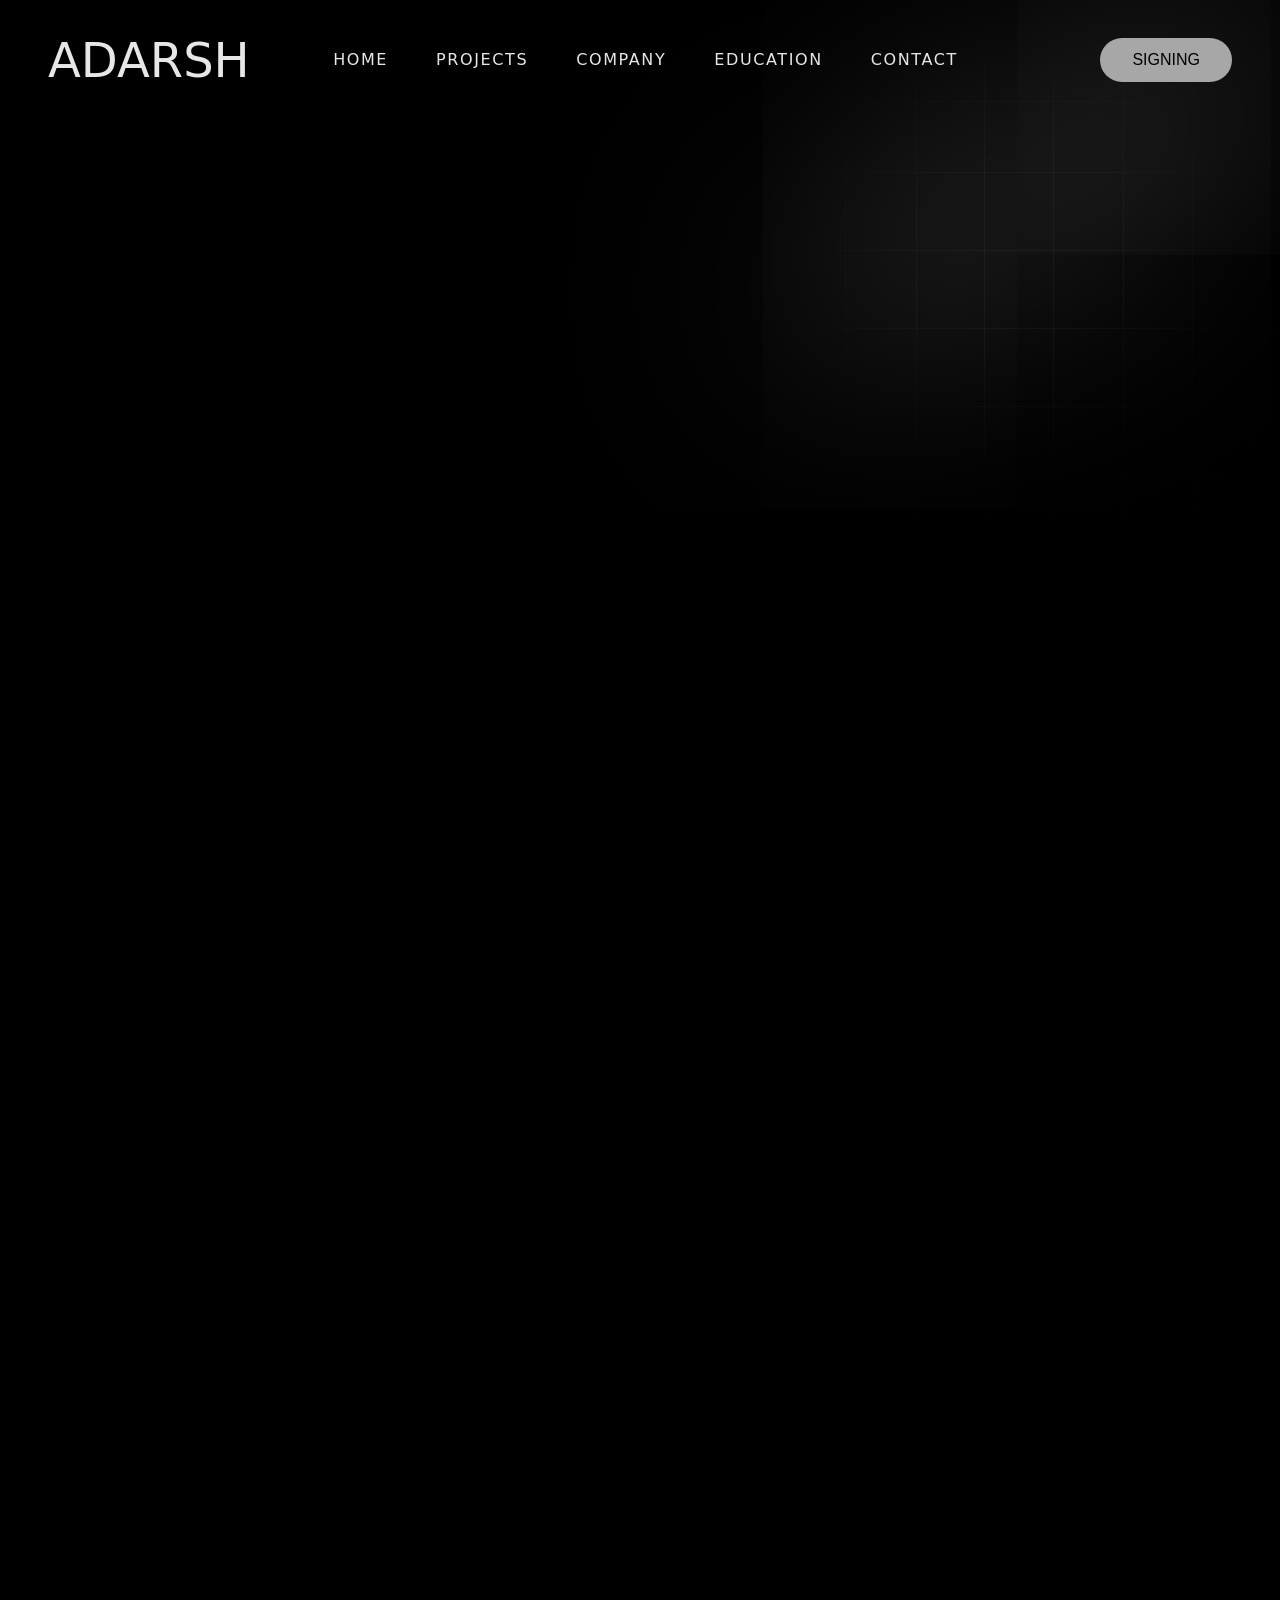
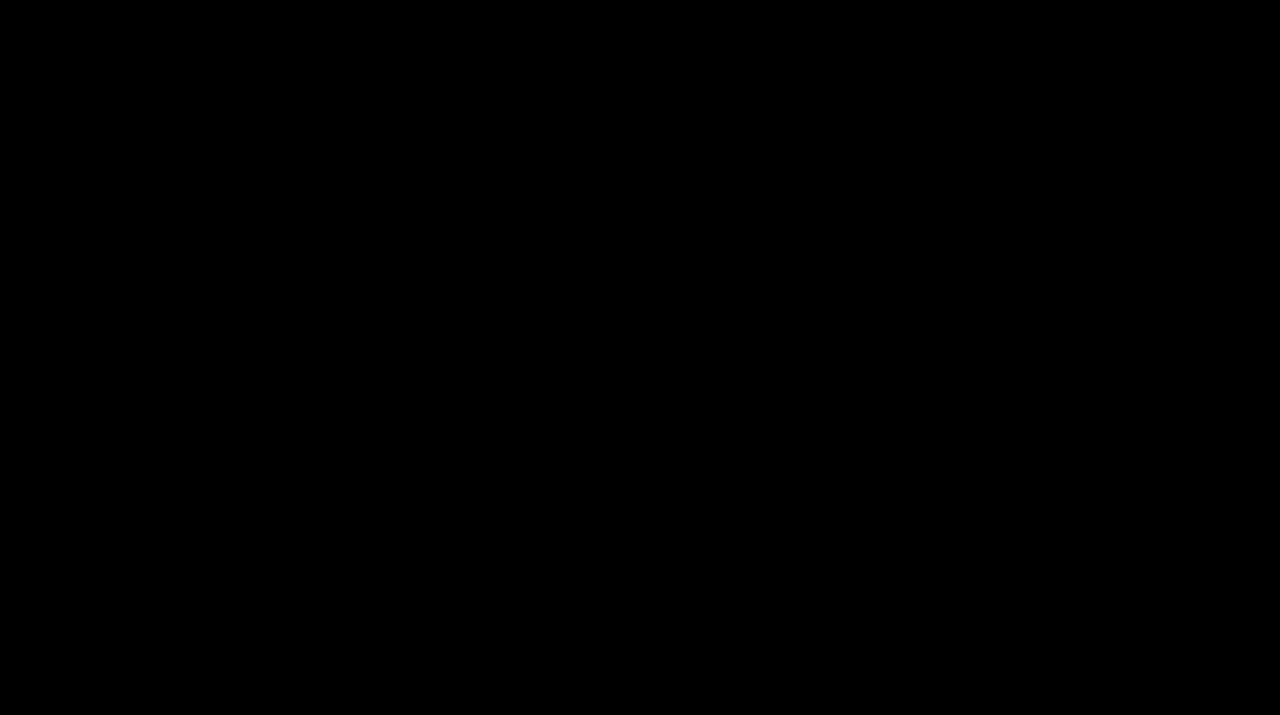
<file: company.html>
<!DOCTYPE html>
<html lang="en">
<head>
  <meta charset="UTF-8" />
  <meta name="viewport" content="width=device-width, initial-scale=1.0" />
  <title>Company | Adarsh</title>
  <link rel="stylesheet" href="style.css" />
  <link rel="stylesheet" href="https://unpkg.com/aos@next/dist/aos.css" />
</head>
<body>
  <img class="image-gradient" src="gradient.png" alt="gradient" />
  <div class="layer-blur"></div>

  <div class="container">
    <header>
      <h1 data-aos="fade-down" data-aos-duration="1500" class="logo">ADARSH</h1>
      <nav>
        <a data-aos="fade-down" data-aos-duration="1500" href="index.html">HOME</a>
        <a data-aos="fade-down" data-aos-duration="2000" href="projects.html">PROJECTS</a>
        <a data-aos="fade-down" data-aos-duration="2500" href="company.html">COMPANY</a>
        <a data-aos="fade-down" data-aos-duration="3000" href="education.html">EDUCATION</a>
        <a data-aos="fade-down" data-aos-duration="3500" href="contact.html">CONTACT</a>
      </nav>
      <button data-aos="fade-down" data-aos-duration="1500" class="btn-signin">SIGNING</button>
    </header>

    <main>
      <div class="content">
        <div class="tag-box" data-aos="fade-zoom-in" data-aos-duration="1500">
          <div class="tag">EXPERIENCE</div>
        </div>

        <h1 data-aos="fade-up" data-aos-duration="2000">Company</h1>

        <div class="description" data-aos="fade-up" data-aos-duration="2500">
          <p><strong>🏢 The Tech Unique Academy</strong><br>
          <a href="https://thetechuniqueacademy.com/" target="_blank" style="color: #a7a7a7; text-decoration: underline;">Visit Website &gt;</a><br><br>

          🔧 <strong>Role:</strong> UI/UX Design, Web Design & Development<br>
          📍 <strong>Location:</strong> Remote<br>
          🗓️ <strong>Internship Duration:</strong><br>
          – First Phase: August 2023 – October 2023<br>
          – Second Phase: May 5, 2025 – July 9, 2025<br><br>

          ✅ Contributed to real-world projects involving responsive UI design, HTML/CSS/JS-based landing pages, and website redesigns.<br>
          ✅ Participated in client-based design reviews and Figma-based wireframes.<br>
          ✅ Worked closely with dev team for frontend integration and interaction flows.</p>
        </div>
      </div>
    </main>
  </div>

  <footer data-aos="fade-up" data-aos-duration="1500" style="margin-top: 8rem; padding: 3rem 2rem; border-top: 1px solid #2a2a2a; display: flex; flex-direction: column; align-items: center; text-align: center; z-index: 10; position: relative;">
  <h2 style="font-size: 2rem; font-weight: 600; letter-spacing: 0.1em;">ADARSH KUMAR</h2>
  <p style="color: gray; margin-top: 0.8rem; font-size: 1rem;">© 2025 Adarsh. All rights reserved.</p>
  <div style="margin-top: 1.2rem; display: flex; gap: 2rem; flex-wrap: wrap; justify-content: center;">
    <a href="https://www.linkedin.com/in/adarsh-kumar-b0799532b/" target="_blank" class="footer-link">LinkedIn</a>
    <a href="https://www.behance.net/adarshroy8" target="_blank" class="footer-link">Behance</a>
    <a href="https://github.com/Adarshkumar0703" target="_blank" class="footer-link">GitHub</a>
  </div>
</footer>

  <script src="https://unpkg.com/aos@next/dist/aos.js"></script>
  <script>AOS.init();</script>
</body>
</html>
</file>
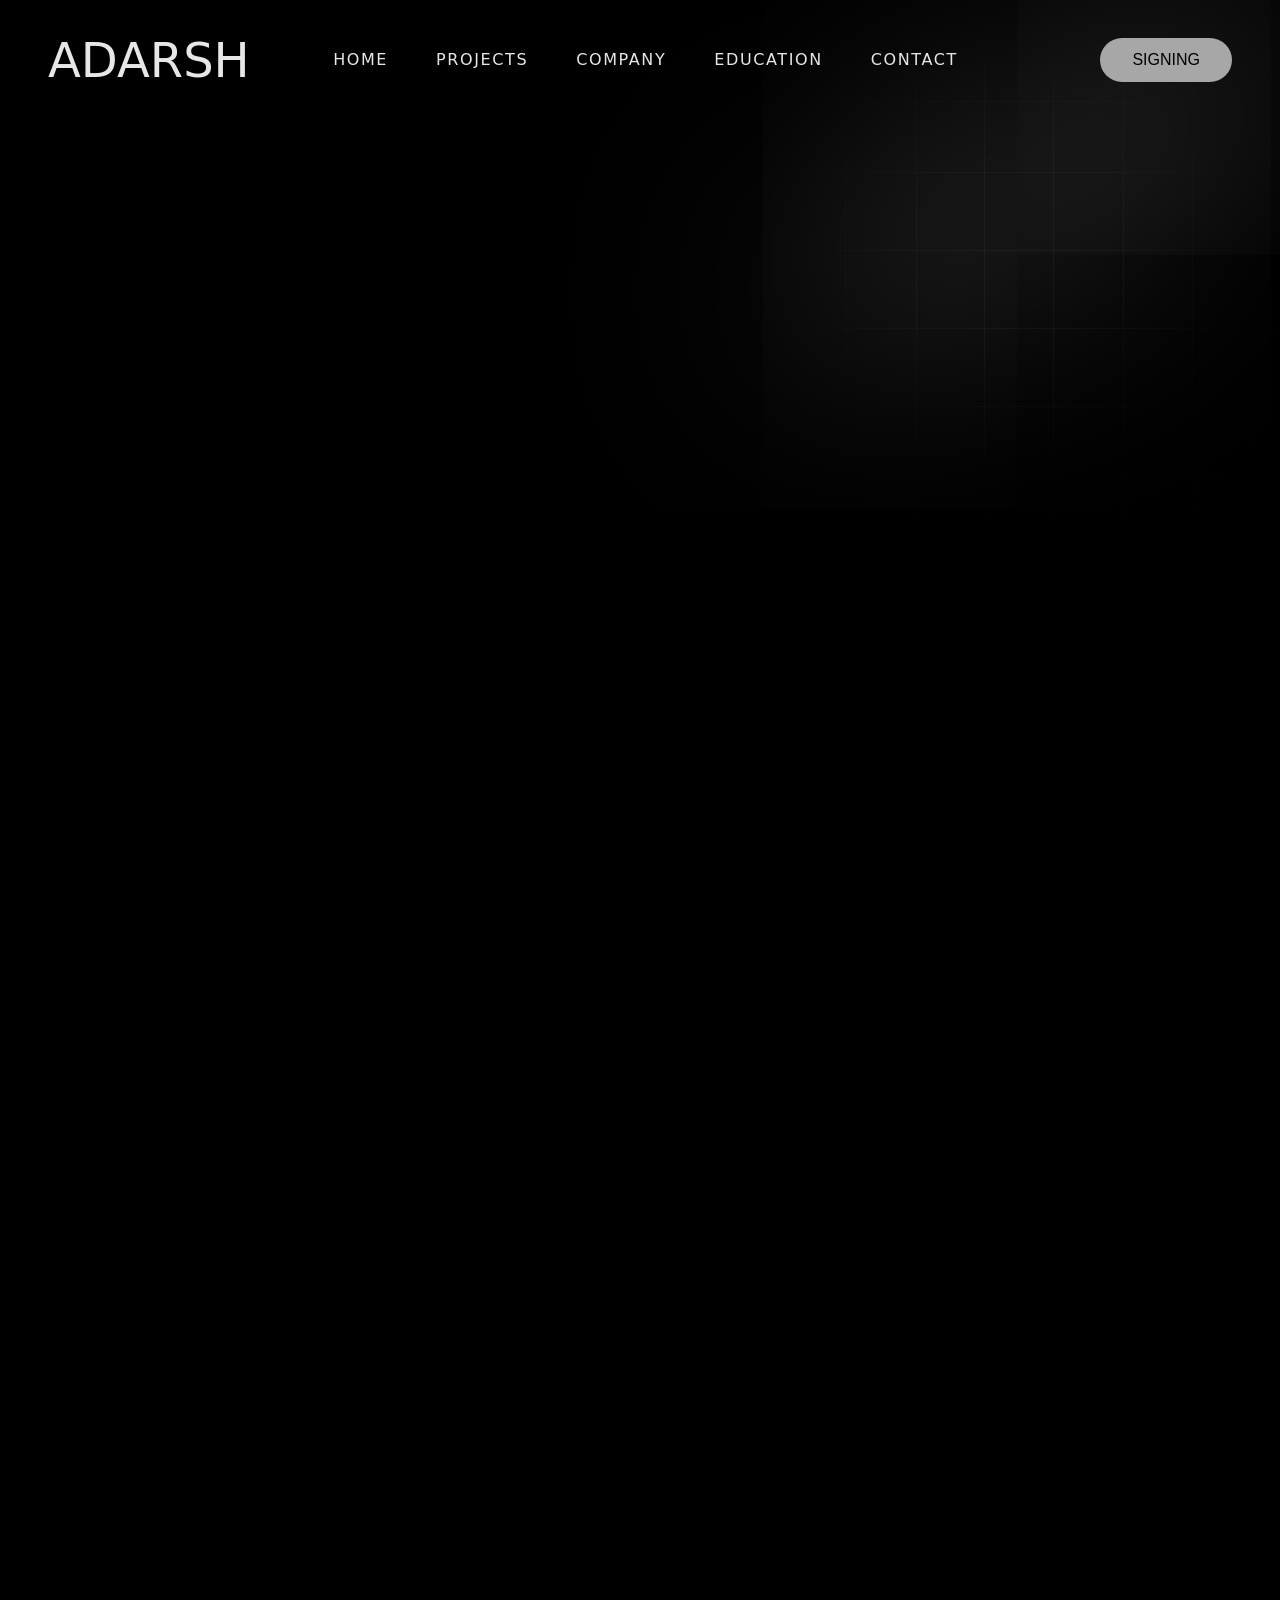
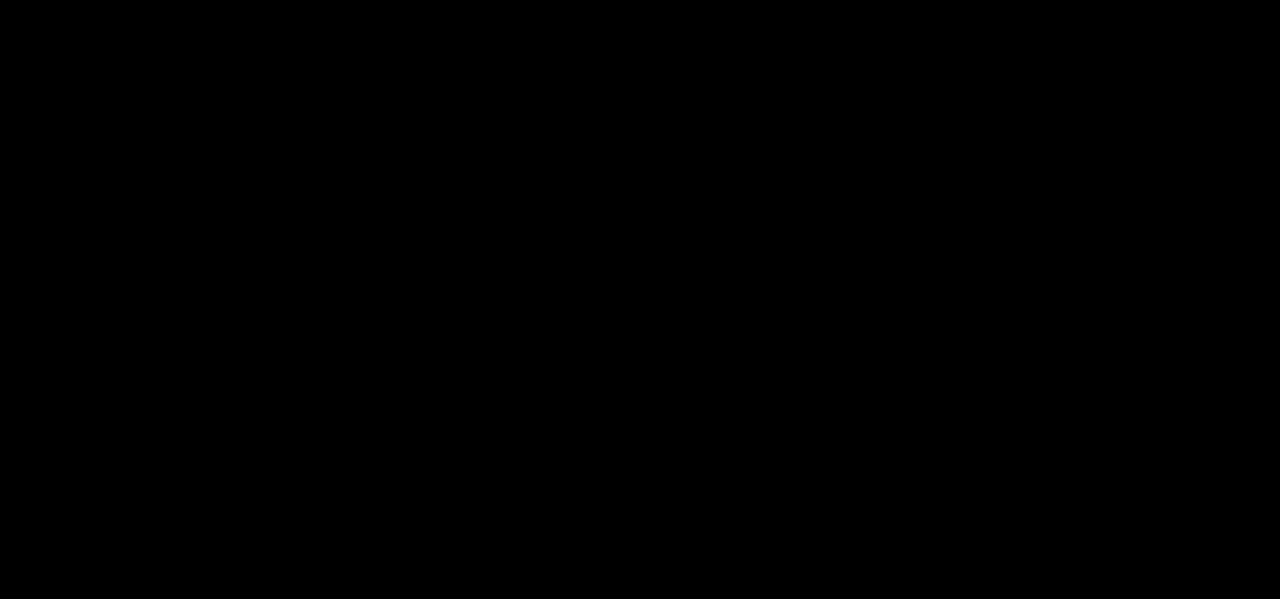
<file: contact.html>
<!DOCTYPE html>
<html lang="en">
<head>
  <meta charset="UTF-8" />
  <meta name="viewport" content="width=device-width, initial-scale=1.0" />
  <title>Contact | Adarsh</title>
  <link rel="stylesheet" href="style.css" />
  <link rel="stylesheet" href="https://unpkg.com/aos@next/dist/aos.css" />
</head>
<body>
  <img class="image-gradient" src="gradient.png" alt="gradient" />
  <div class="layer-blur"></div>

  <div class="container">
    <header>
      <h1 data-aos="fade-down" data-aos-duration="1500" class="logo">ADARSH</h1>
      <nav>
        <a data-aos="fade-down" data-aos-duration="1500" href="index.html">HOME</a>
        <a data-aos="fade-down" data-aos-duration="2000" href="projects.html">PROJECTS</a>
        <a data-aos="fade-down" data-aos-duration="2500" href="company.html">COMPANY</a>
        <a data-aos="fade-down" data-aos-duration="3000" href="education.html">EDUCATION</a>
        <a data-aos="fade-down" data-aos-duration="3000" href="contact.html">CONTACT</a>
      </nav>
      <button data-aos="fade-down" data-aos-duration="1500" class="btn-signin">SIGNING</button>
    </header>

    <main>
      <div class="content">
        <div class="tag-box" data-aos="fade-zoom-in" data-aos-duration="1500">
          <div class="tag">GET IN TOUCH</div>
        </div>

        <h1 data-aos="fade-up" data-aos-duration="2000">Contact Me</h1>

        <div class="description" data-aos="fade-up" data-aos-duration="2500">
          <p>Let's build something amazing together! Feel free to reach out via the form below or email me directly.</p>
        </div>

        <form data-aos="fade-up" data-aos-duration="3000" style="margin-top: 2rem; display: flex; flex-direction: column; gap: 1rem; max-width: 30rem;">
          <input type="text" placeholder="Your Name" style="padding: 0.8rem; border-radius: 10px; border: none; background: #1a1a1a; color: white;">
          <input type="email" placeholder="Your Email" style="padding: 0.8rem; border-radius: 10px; border: none; background: #1a1a1a; color: white;">
          <textarea rows="5" placeholder="Your Message" style="padding: 0.8rem; border-radius: 10px; border: none; background: #1a1a1a; color: white;"></textarea>
          <button type="submit" class="btn-signin-main" style="width: fit-content;">Send &gt;</button>
        </form>
      </div>
    </main>
  </div>

  <footer data-aos="fade-up" data-aos-duration="1500" style="margin-top: 8rem; padding: 3rem 2rem; border-top: 1px solid #2a2a2a; display: flex; flex-direction: column; align-items: center; text-align: center; z-index: 10; position: relative;">
  <h2 style="font-size: 2rem; font-weight: 600; letter-spacing: 0.1em;">ADARSH KUMAR</h2>
  <p style="color: gray; margin-top: 0.8rem; font-size: 1rem;">© 2025 Adarsh. All rights reserved.</p>
  <div style="margin-top: 1.2rem; display: flex; gap: 2rem; flex-wrap: wrap; justify-content: center;">
    <a href="https://www.linkedin.com/in/adarsh-kumar-b0799532b/" target="_blank" class="footer-link">LinkedIn</a>
    <a href="https://www.behance.net/adarshroy8" target="_blank" class="footer-link">Behance</a>
    <a href="https://github.com/Adarshkumar0703" target="_blank" class="footer-link">GitHub</a>
  </div>
</footer>

  <script src="https://unpkg.com/aos@next/dist/aos.js"></script>
  <script>AOS.init();</script>
</body>
</html>
</file>
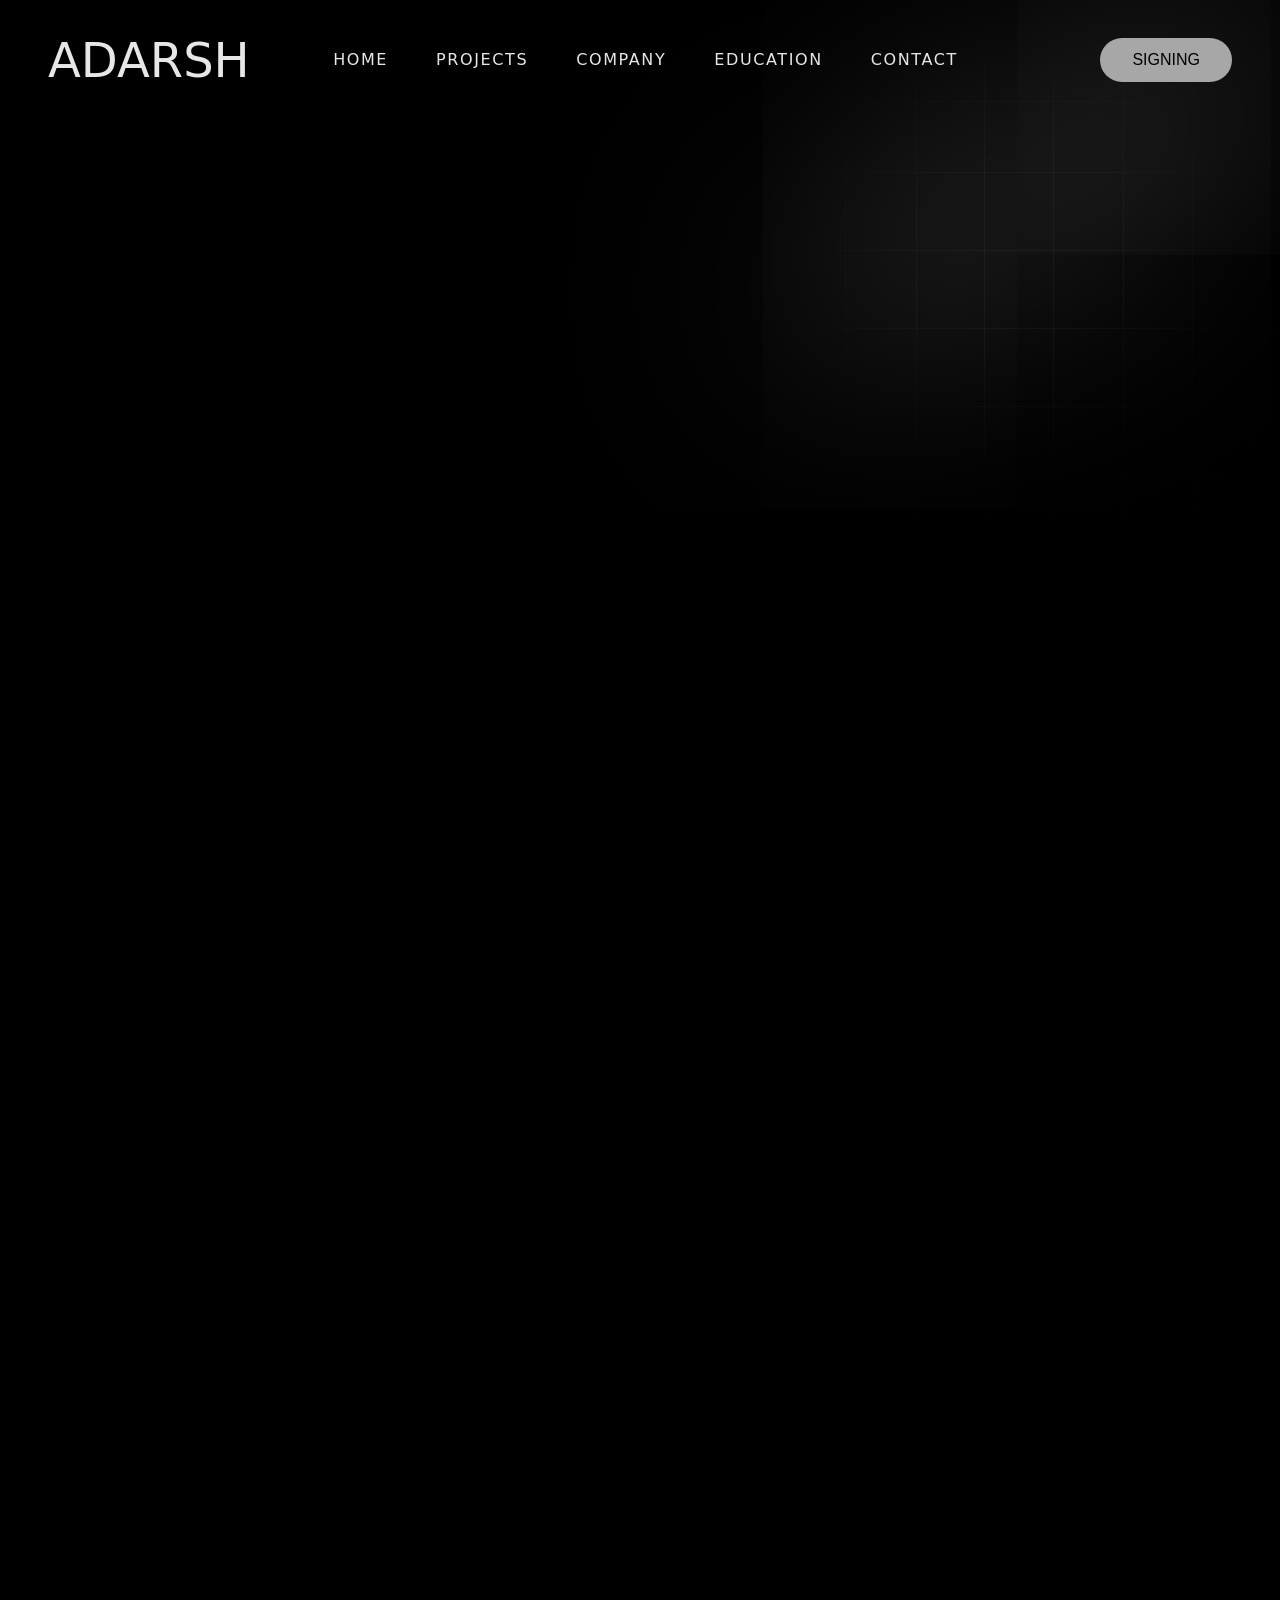
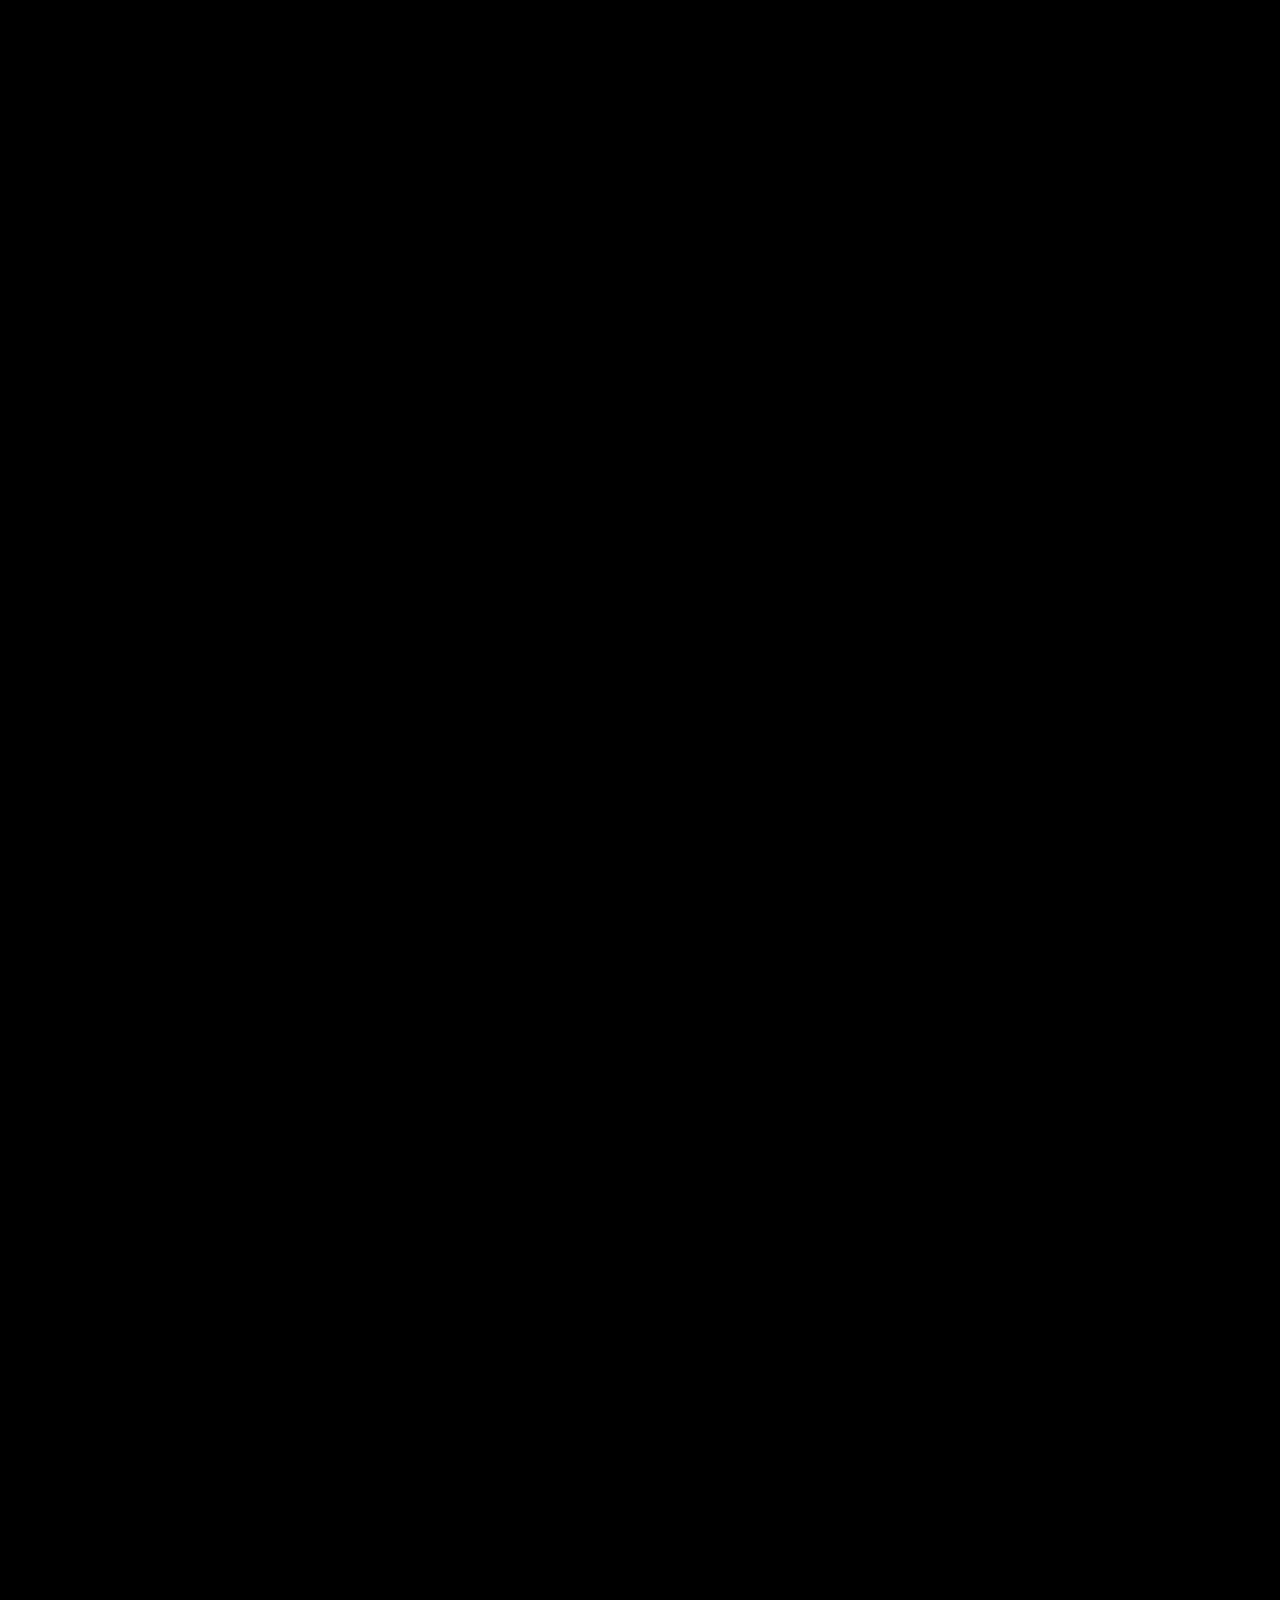
<file: education.html>
<!DOCTYPE html>
<html lang="en">
<head>
  <meta charset="UTF-8" />
  <meta name="viewport" content="width=device-width, initial-scale=1.0" />
  <title>Education | Adarsh</title>
  <link rel="shortcut icon" href="Favicon.png" type="image/x-icon">
  <link rel="stylesheet" href="style.css" />
  <link rel="stylesheet" href="https://unpkg.com/aos@next/dist/aos.css" />
</head>
<body>
  <img class="image-gradient" src="gradient.png" alt="gradient" />
  <div class="layer-blur"></div>

  <div class="container">
    <header>
      <h1 data-aos="fade-down" data-aos-duration="1500" class="logo">ADARSH</h1>
      <nav>
        <a data-aos="fade-down" data-aos-duration="1500" href="index.html">HOME</a>
        <a data-aos="fade-down" data-aos-duration="2000" href="projects.html">PROJECTS</a>
        <a data-aos="fade-down" data-aos-duration="2500" href="company.html">COMPANY</a>
        <a data-aos="fade-down" data-aos-duration="3000" href="education.html">EDUCATION</a>
        <a data-aos="fade-down" data-aos-duration="3000" href="contact.html">CONTACT</a>
      </nav>
      <button data-aos="fade-down" data-aos-duration="1500" class="btn-signin">SIGNING</button>
    </header>

    <main>
      <div class="content">
        <div class="tag-box" data-aos="fade-zoom-in" data-aos-duration="1500">
          <div class="tag">MY LEARNING JOURNEY</div>
        </div>

        <h1 data-aos="fade-up" data-aos-duration="2000">Education</h1>
        <div class="description" data-aos="fade-up" data-aos-duration="2500">
          <p><strong>🎓 Chandigarh University</strong><br>B.Des in Industrial Design<br>2024 – Present</p>
          <br>
          <p><strong>📜 12th Grade (CBSE)</strong><br>Science Stream<br>Graduated in 2023</p>
          <br>
          <p><strong>📘 Self-learning:</strong><br>UI/UX Design, Front-end Development, 3D Tools, and Japanese Language</p>
        </div>
      </div>
    </main>
  </div>


  <!-- Start of the dynamic ABOUT + PROJECTS HTML block -->
<section class="section-wrapper" data-aos="fade-up" data-aos-duration="1500" style="padding: 0 10%; margin-top: 5rem;">
  <div>
    <h2 style="font-size: 2.5rem; margin-bottom: 1rem;">About Me</h2>
    <p class="description">
      I'm Adarsh, a passionate UI/UX designer and front-end developer who loves turning ideas into real-world digital experiences. 
      I thrive at the intersection of design and development — making intuitive, aesthetic, and functional websites that actually solve problems.
    </p>
    <ul style="margin-top: 2rem; list-style: none; padding-left: 0; font-size: 1.1rem; line-height: 2;">
      <li>✨ Obsessed with minimal design & clean user interfaces</li>
      <li>🔧 Loves building 3D prototypes (Spline, Blender)</li>
      <li>🚀 Fast learner with focus on practical outcomes</li>
    </ul>
  </div>
</section>

<section class="section-wrapper" data-aos="fade-up" data-aos-duration="1500" style="padding: 0 10%; margin-top: 5rem;">
  <div>
    <h2 style="font-size: 2.5rem; margin-bottom: 1rem;">Highlighted Projects</h2>
    <div class="project-cards" style="display: flex; flex-direction: column; gap: 2rem;">
      <div class="project" style="padding: 1.5rem; background: #111; border-radius: 1rem; box-shadow: 0 0 15px #1a1a1a;">
        <h3 style="font-size: 1.5rem;">Portfolio Website</h3>
        <p style="margin: 0.5rem 0; color: gray;">My personal responsive portfolio built using HTML, CSS, JS, AOS, and Spline 3D.</p>
        <a href="#" class="btn-get-started">View Site ></a>
      </div>
      <div class="project" style="padding: 1.5rem; background: #111; border-radius: 1rem; box-shadow: 0 0 15px #1a1a1a;">
        <h3 style="font-size: 1.5rem;">UI Design System</h3>
        <p style="margin: 0.5rem 0; color: gray;">Designed a clean and reusable Figma-based design system for startups and freelancers.</p>
        <a href="#" class="btn-get-started">View Case Study ></a>
      </div>
    </div>
  </div>
</section>



  <footer data-aos="fade-up" data-aos-duration="1500" style="margin-top: 8rem; padding: 3rem 2rem; border-top: 1px solid #2a2a2a; display: flex; flex-direction: column; align-items: center; text-align: center; z-index: 10; position: relative;">
  <h2 style="font-size: 2rem; font-weight: 600; letter-spacing: 0.1em;">ADARSH KUMAR</h2>
  <p style="color: gray; margin-top: 0.8rem; font-size: 1rem;">© 2025 Adarsh. All rights reserved.</p>
  <div style="margin-top: 1.2rem; display: flex; gap: 2rem; flex-wrap: wrap; justify-content: center;">
    <a href="https://www.linkedin.com/in/adarsh-kumar-b0799532b/" target="_blank" class="footer-link">LinkedIn</a>
    <a href="https://www.behance.net/adarshroy8" target="_blank" class="footer-link">Behance</a>
    <a href="https://github.com/Adarshkumar0703" target="_blank" class="footer-link">GitHub</a>
  </div>
</footer>

  <script src="https://unpkg.com/aos@next/dist/aos.js"></script>
  <script>AOS.init();</script>
</body>
</html>
</file>
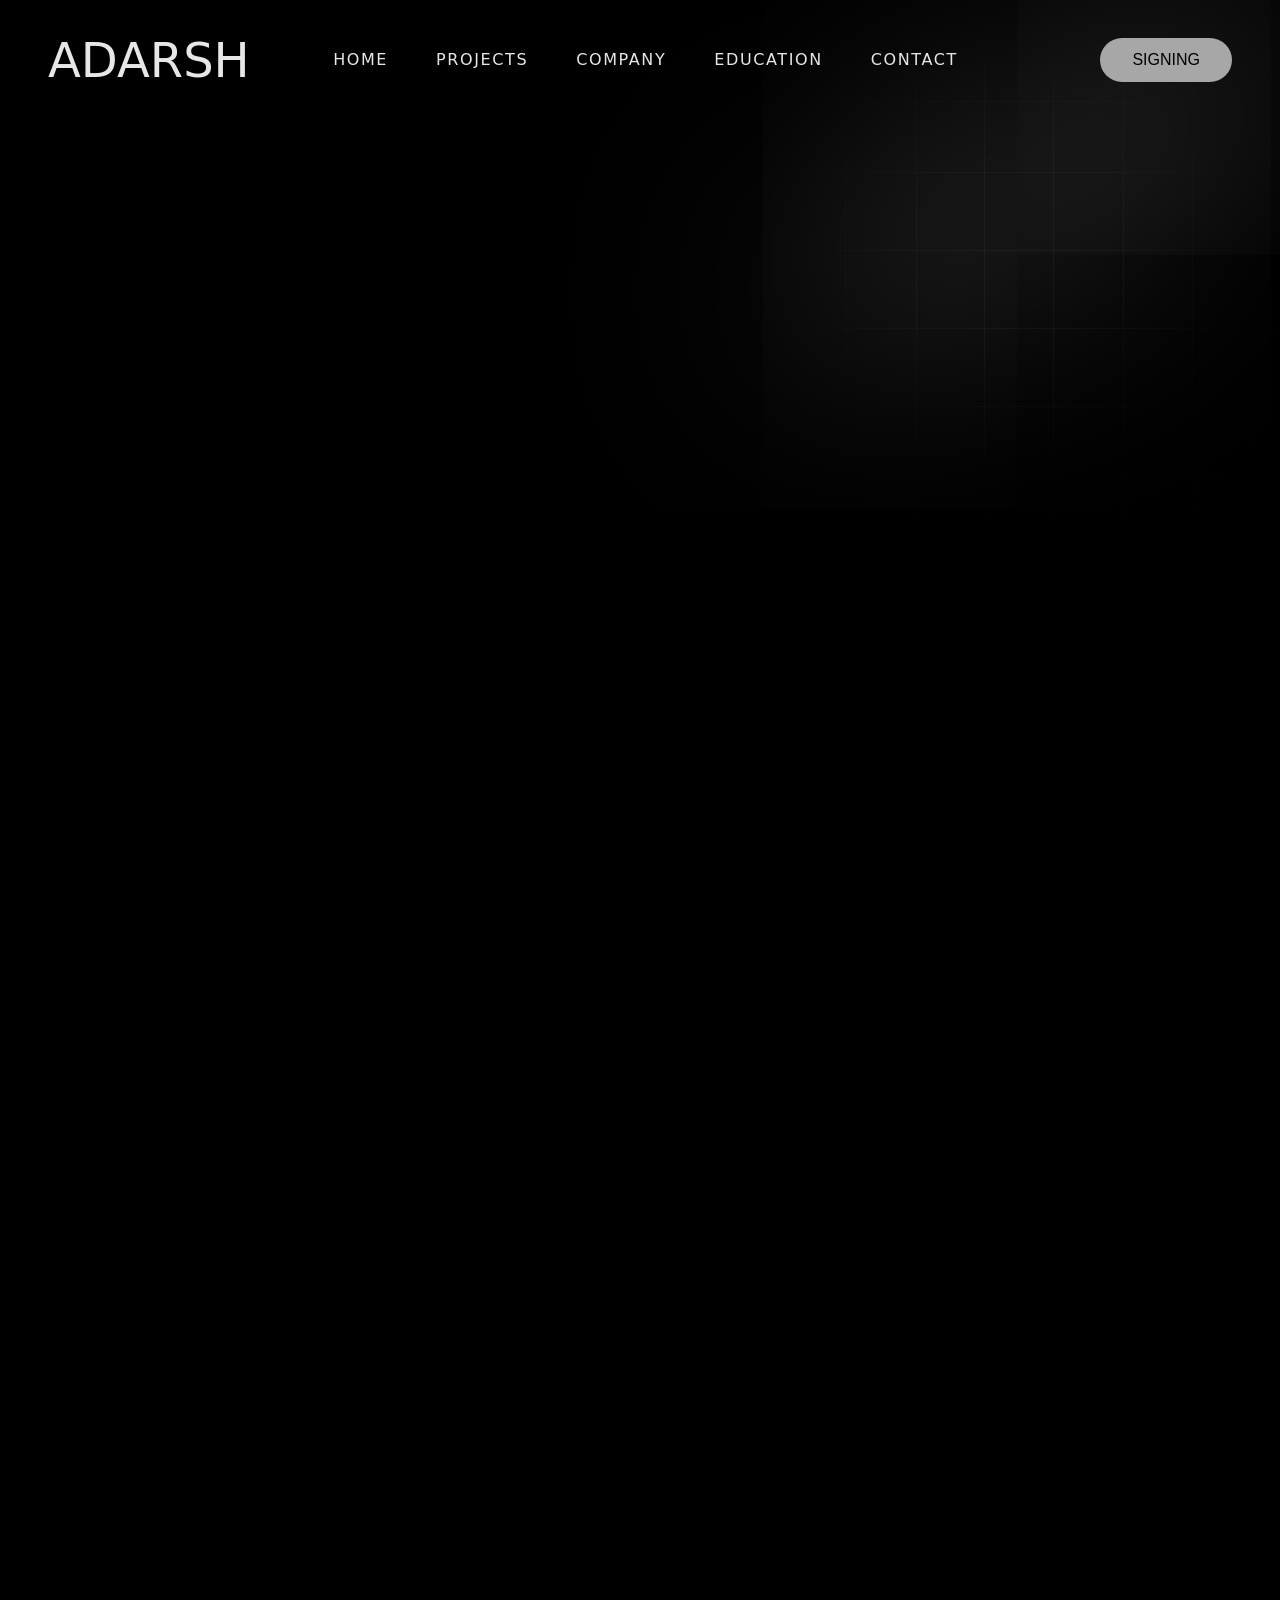
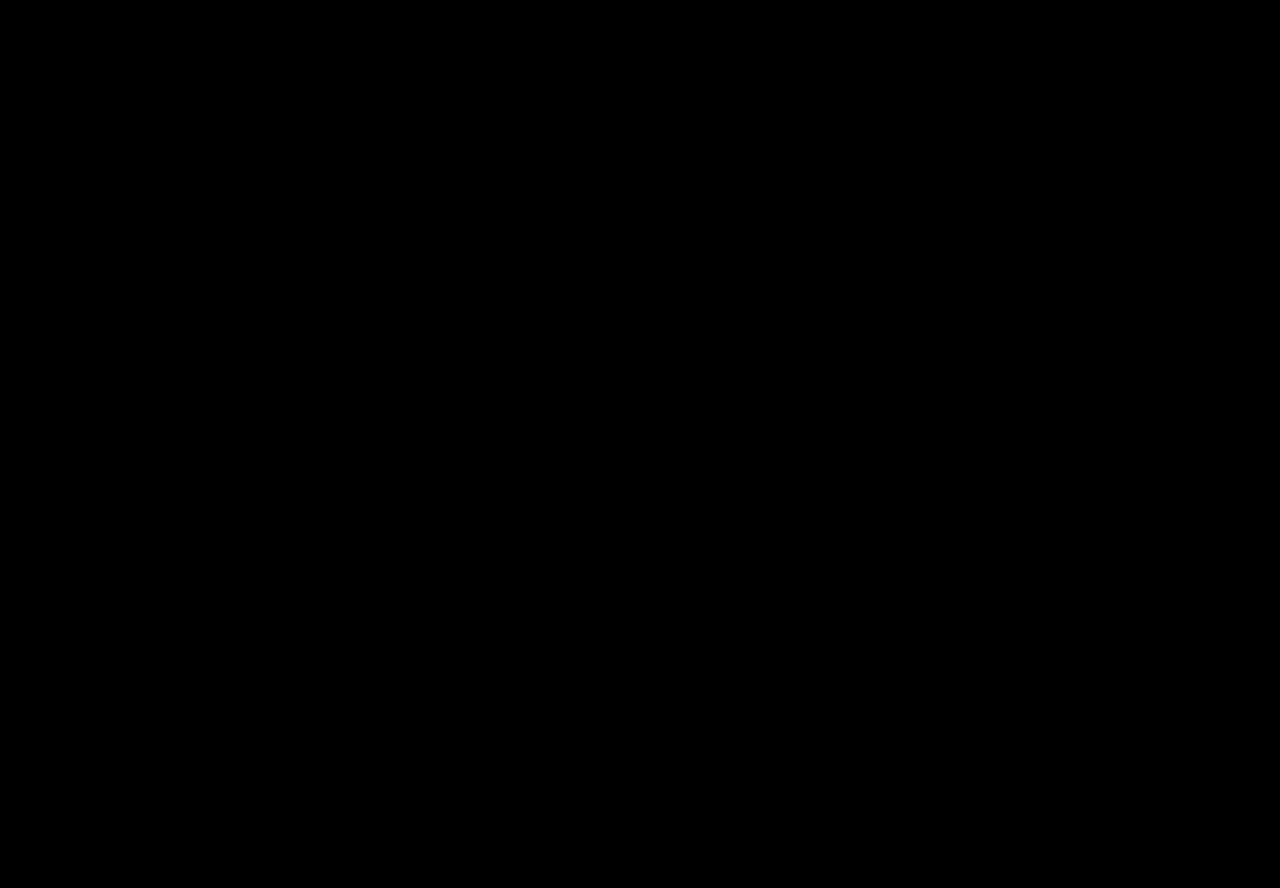
<file: projects.html>
<!DOCTYPE html>
<html lang="en">
<head>
  <meta charset="UTF-8" />
  <meta name="viewport" content="width=device-width, initial-scale=1.0" />
  <title>Projects | Adarsh</title>
  <link rel="stylesheet" href="style.css" />
  <link rel="stylesheet" href="https://unpkg.com/aos@next/dist/aos.css" />
</head>
<body>
  <img class="image-gradient" src="gradient.png" alt="gradient" />
  <div class="layer-blur"></div>

  <div class="container">
    <header>
      <h1 data-aos="fade-down" data-aos-duration="1500" class="logo">ADARSH</h1>
      <nav>
        <a data-aos="fade-down" data-aos-duration="1500" href="index.html">HOME</a>
        <a data-aos="fade-down" data-aos-duration="2000" href="projects.html">PROJECTS</a>
        <a data-aos="fade-down" data-aos-duration="2500" href="company.html">COMPANY</a>
        <a data-aos="fade-down" data-aos-duration="3000" href="education.html">EDUCATION</a>
        <a data-aos="fade-down" data-aos-duration="3000" href="contact.html">CONTACT</a>
      </nav>
      <button data-aos="fade-down" data-aos-duration="1500" class="btn-signin">SIGNING</button>
    </header>

    <main>
      <div class="content">
        <div class="tag-box" data-aos="fade-zoom-in" data-aos-duration="1500">
          <div class="tag">SHOWCASE</div>
        </div>

        <h1 data-aos="fade-up" data-aos-duration="2000">My Projects</h1>

        <div class="description" data-aos="fade-up" data-aos-duration="2500">
          <p><strong>🌐 Portfolio Website</strong><br>Built using HTML, CSS, AOS, and Spline. Fully responsive with animated UI and 3D integration.</p>
          <br>
          <p><strong>📱 Mobile App UI Kit</strong><br>Designed a full mobile app UI/UX in Figma for a meditation and habit tracker app. Focused on accessibility and flow.</p>
          <br>
          <p><strong>📦 UI Components Library</strong><br>Reusable button sets, tag designs, and responsive layout system — custom CSS library built from scratch.</p>
          <br>
          <p><strong>🛒 E-commerce Concept</strong><br>Designed a modern minimal online store landing page — responsive and animated using GSAP & custom scroll effects.</p>
        </div>
      </div>
    </main>
  </div>

  <footer data-aos="fade-up" data-aos-duration="1500" style="margin-top: 8rem; padding: 3rem 2rem; border-top: 1px solid #2a2a2a; display: flex; flex-direction: column; align-items: center; text-align: center; z-index: 10; position: relative;">
  <h2 style="font-size: 2rem; font-weight: 600; letter-spacing: 0.1em;">ADARSH KUMAR</h2>
  <p style="color: gray; margin-top: 0.8rem; font-size: 1rem;">© 2025 Adarsh. All rights reserved.</p>
  <div style="margin-top: 1.2rem; display: flex; gap: 2rem; flex-wrap: wrap; justify-content: center;">
    <a href="https://www.linkedin.com/in/adarsh-kumar-b0799532b/" target="_blank" class="footer-link">LinkedIn</a>
    <a href="https://www.behance.net/adarshroy8" target="_blank" class="footer-link">Behance</a>
    <a href="https://github.com/Adarshkumar0703" target="_blank" class="footer-link">GitHub</a>
  </div>
</footer>

  <script src="https://unpkg.com/aos@next/dist/aos.js"></script>
  <script>AOS.init();</script>
</body>
</html>
</file>
<file: style.css>
*{
    margin: 100;
    padding: 0;
    box-sizing: border-box;
}

body {
    font-family: system-ui, -apple-system, BlinkMacSystemFont, 'Segoe UI', Roboto, Oxygen, Ubuntu, Cantarell, 'Open Sans', 'Helvetica Neue', sans-serif;
    background-color: black;
    color: #e7e7e7;
    min-height: 00vh;
    line-height: 1.5;
}

/* GRADIENT AND LAYER BLUR EFFECT */
.image-gradient{
    position: absolute;
    top: 0;
    right: 0;
    opacity: 0.5;
    z-index: -1;
}

.layer-blur{
height: 0;
width: 30rem;
position: absolute;
top: 20%;
right: 0;
box-shadow: 0 0 700px 15px white;
rotate: -30deg;
z-index: -1;
}

/* CONTAINER */
.container{
    width: 100%;
    margin: 0 auto;
    padding: 0 2rem;
    position: relative;
    overflow: hidden;
}

/* HEADER */
header{
    display: flex;
    justify-content: space-between;
    align-items: center;
    padding: 1rem 5rem;
}

header h1{
    margin: 0;
    font-size: 3rem;
    font-weight: 300;
}

nav{
    display: flex;
    align-items: center;
    gap: 3rem;
    margin-left: -5%;
}

nav a{
    font-size: 1rem;
    letter-spacing: 0.1rem;
    transition: color 0.2s ease;
    text-decoration: none;
    color: inherit;
    z-index: 999;
}


nav a:hover{
    color: #a7a7a7;
}

.btn-signin{
    background-color: #a7a7a7;
    color: black;
    padding: 0.8rem 2rem;
    border-radius: 50px;
    border: none;
    font-size: 1rem;
    font-weight: 500;
    transition: background-color 0.2s ease;
    cursor: pointer;
    z-index: 999;
}

.btn-signin:hover {
    background-color: white;
}

/* MAIN CONTENT */
main{
    display: flex;
    flex-direction: column;
    justify-content: center;
    min-height: calc(90vh - 6rem);
}

.content{
    max-width: 40rem;
    margin-left: 10%;
    z-index: 999;
}

.tag-box{
    position: relative;
    width: 18rem;
    height: 2.5rem;
    border-radius: 50px;
    background: linear-gradient(to right, #656565, #7f42a7, #6600c5, #5300a0, #757575, #656565);
    background-size: 200%;
    animation: animationGradient 2.5s linear infinite;
    box-shadow: 0 0 15px rgba(255, 255, 255, 0.3);
}

@keyframes animationGradient {
    to {
        background-position: 200%;
    }
}

.tag-box .tag{
    position: absolute;
    inset: 3px 3px 3px 3px;
    background-color: black;
    border-radius: 50px;
    display: flex;
    align-items: center;
    justify-content: center;
    transition: 0.5s ease;
}

.tag-box .tag:hover{
    color: #5300a0;
}

.content h1 {
    font-size: 4rem;
    font-weight: 600;
    letter-spacing: 0.1em;
    margin: 2rem 0;
    line-height: 1.2;
    text-shadow: 0 0 10px rgba(128, 128, 128, 0.418);
}

.description {
    font-size: 1.2rem;
    letter-spacing: 0.05em;
    max-width: 35rem;
    color: gray;
}

.buttons {
    display: flex;
    gap: 1rem;
}

.btn-get-started{
    text-decoration: none;
    border: 1px solid #2a2a2a;
    padding: 0.7rem 1.2rem;
    border-radius: 50px;
    font-size: 1.2rem;
    font-weight: 600;
    letter-spacing: 0.1em;
    transition: background-color 0.2s ease;
}

.btn-get-started:hover{
    background-color: #1a1a1a;
}

.btn-signin-main {
    text-decoration: none;
    background-color: lightgray;
    color: black;
    padding: 0.6rem 2.5rem;
    border-radius: 50px;
    font-size: 1.2rem;
    font-weight: 600;
    letter-spacing: 0.1em;
    transition: background-color 0.2s ease;
}

.btn-signin-main:hover {
    background-color: gray;
}

.robot-3d{
    position: absolute;
    top: 0;
    right: -20%;
}

/* TABLET RESPONSIVE*/
@media (max-width: 1300px){
    header{
        padding: 1rem 0.5rem;
    }

    .content{
        margin-top: 85%;
    }

    .robot-3d{
        scale: 0.8;
        top: -20%;
        right: 2%;
    }
}

/* MOBILE RESPONSIVE */
@media (max-width: 786px){
    header{
        padding: 1rem 0.1rem;
    }

    nav{
        display: none;
    }

    header h1{
        font-size: 2rem;
    }

    .btn-signin{
        padding: 0.6rem 1.5rem;
    }

    .content{
        margin-top: 25rem;
    }

    .robot-3d{
        scale: 0.5;
        top: -25%;
        right: 0;
    }

    .content{
        max-width: 30rem;
        margin-left: 10%;
    }

    .tag-box{
        width: 12rem;
    }

    .content h1{
        font-size: 2.5rem;
    }

    .description{
        font-size: 1rem;
    }

    .btn-get-started{
        font-size: 0.8rem;
        padding: 0.8rem 1.2rem;
    }

    .btn-signin-main{
        font-size: 0.8rem;
        padding: 0.8rem 2rem;
    }
}

/* MY CUSTOM CSS BY OWN */

.section-wrapper {
  display: flex;
  justify-content: space-between;
  align-items: center;
  gap: 4rem;
  margin-top: 6rem;
}

.text-block {
  flex: 1;
}

.visual-block {
  flex: 1;
  height: 250\px;
  background-color: #000000;
  border-radius: 1rem;
  box-shadow: 0 0 15px rgba(0, 0, 0, 0.1);
}







.footer-link {
  color: #e7e7e7;
  text-decoration: none;
  font-size: 1rem;
  transition: color 0.3s ease;
  z-index: 10;
  position: relative;
}

.footer-link:hover {
  color: #5300a0 !important; /* Bright pink for testing */
}

.section-wrapper {
    width: 100;
    margin: 0 auto;
    padding: 0 2rem;
    position: relative;
    overflow: hidden;
}
</file>
